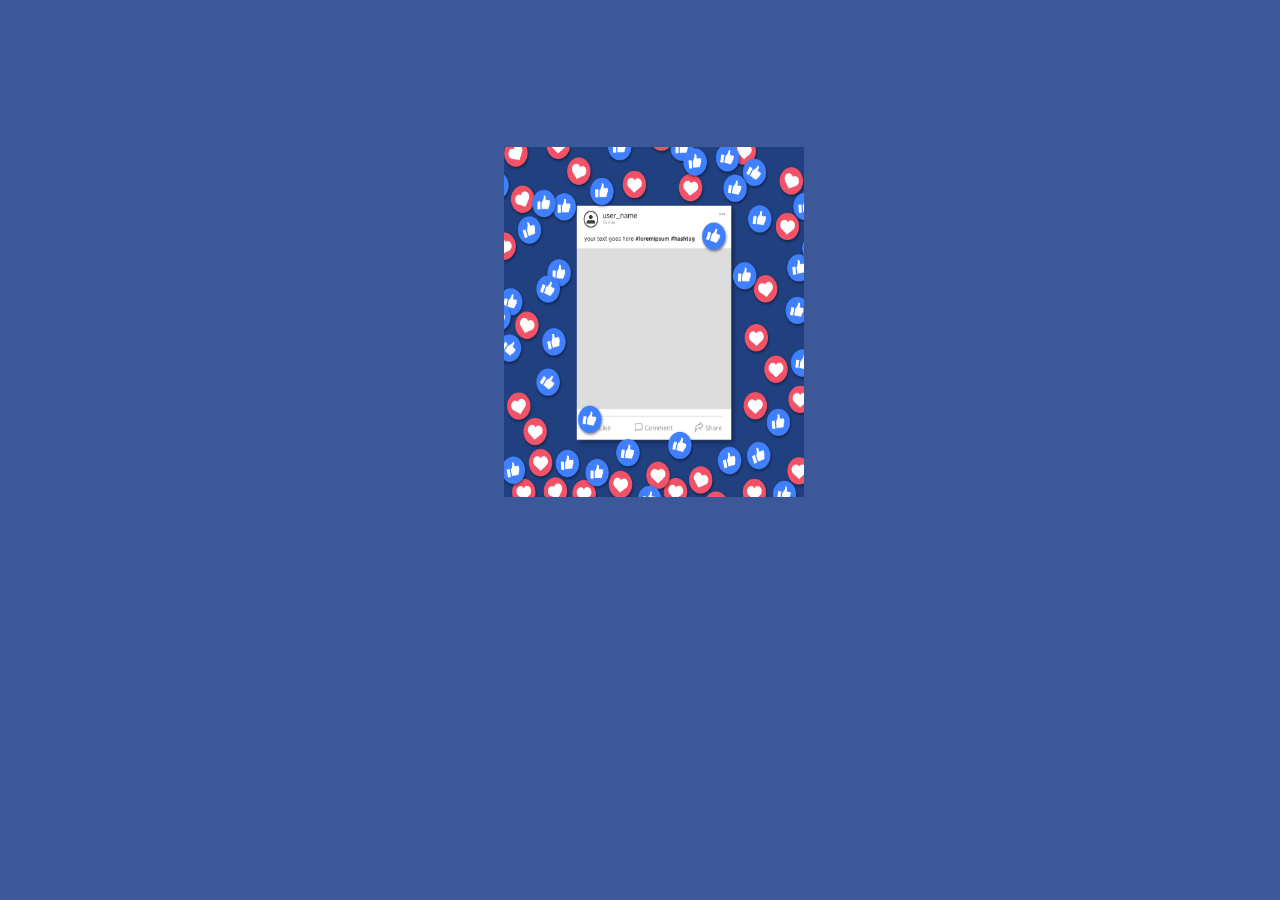
<file: pagethree.html>
<!DOCTYPE html>
<html>
  <head>
    <meta charset="utf-8">
    <title>Net Art title</title> <!-- put your net art project title here -->
    
  </head>
  <body>
       <style>

       
body {
  margin: 0px;
  background-color: #3C5898;
  font-family: arial;
}

        iframe{
           
  width: 40%;
margin-top: 25%;    
margin-left: 47%;
margin-right: -40%;
        }
           img{
                        

margin-top: 0%;    
margin-left: -8%;
margin-right: -10%;
margin-top: 10%;   
           }
        
</style>
    <h3><a href="index.html"></a></h3>
    <h3><a href="pagetwo.html"></a></h3>
      <iframe src="https://www.facebook.com/plugins/like.php?href=https%3A%2F%2Fjpanopio98.github.io%2Fproj_3_net_art%2F&width=63&layout=box_count&action=like&size=large&show_faces=false&share=false&height=65&appId" width="63" height="65" style="border:none;overflow:hidden" scrolling="no" frameborder="0" allowTransparency="true" allow="encrypted-media"></iframe>
      
     
      
      <img src="Images/142.jpg" width="300" height="350">    
      
  </body>
</html>
</file>
